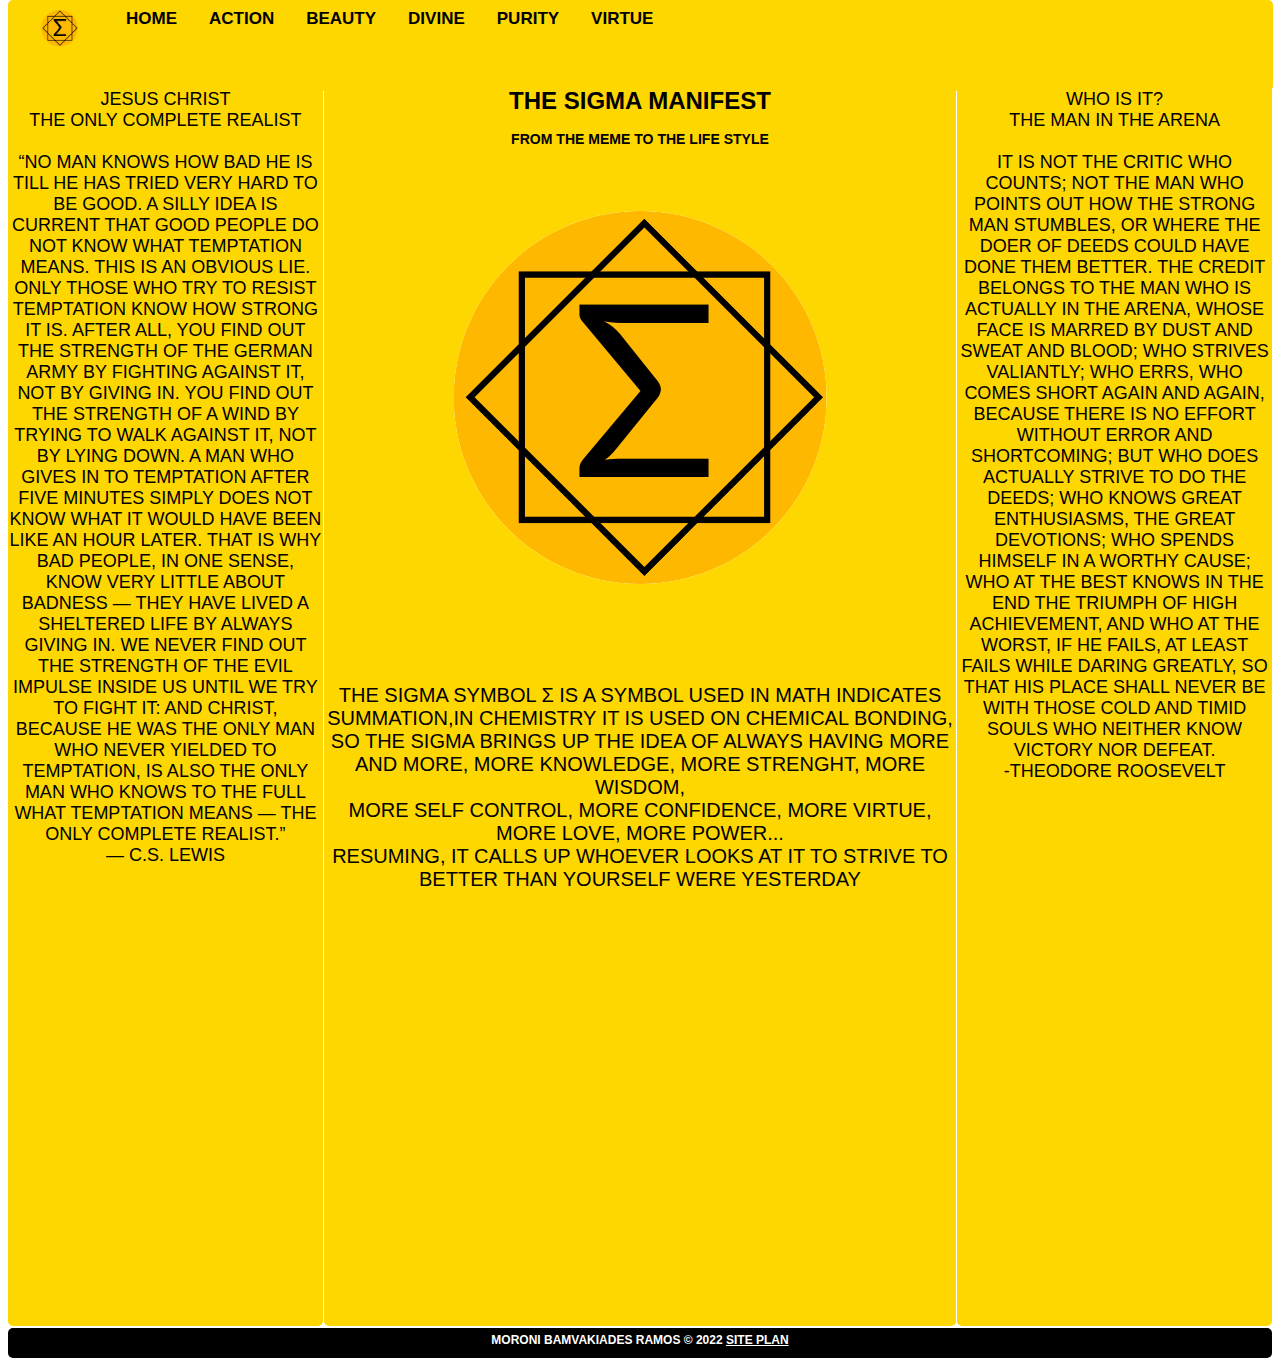
<file: index.html>
<!DOCTYPE html>
<html lang="en">
<head>
    <meta charset="UTF-8">
    <meta http-equiv="X-UA-Compatible" content="IE=edge">
    <meta name="viewport" content="width=device-width, initial-scale=1.0">
    <link rel="stylesheet" href="styles/style.css">
    <title>Home Page</title>
</head>
<body>
    <div class="container">
        <nav>
            <div class="topnav" id="myTopnav">
                    <a href="index"><img class="nav-image" src="images/sigma.png" alt=""></a>
                    <a href="index.html" class="active">Home</a>  
                    <a href="action.html">Action</a>     
                    <a href="beauty.html">Beauty</a>
                    <a href="divine.html">Divine</a>
                    <a href="purity.html">Purity</a>
                    <a href="virtue.html">Virtue</a>              
              </div>

        </nav>
        <main>
          <h1>The Sigma Manifest</h1>
          <h3>From the meme to the life style</h3>
          <img src="images/sigma.png" alt="Sigma-Logo">
            <p class="sigma-meaning">
                The Sigma symbol Σ is a symbol used in math indicates summation,in chemistry it is used on chemical
                bonding,<br> so the sigma brings up the idea of always having more and more, more knowledge,
                more strenght, more wisdom, <br> more self control, more confidence, more virtue, more love, more power... <br>
                resuming, it calls up whoever looks at it to strive to better than yourself were yesterday <br>
            </p>    

        </main>
        <div class="sidebar">
          <p>
            Jesus Christ <br>
            The Only Complete Realist <br>   <br>

              “No man knows how bad he is till he has tried very hard to be good. 
              A silly idea is current that good people do not know what temptation means. 
              This is an obvious lie. Only those who try to resist temptation know how strong it is. 
              After all, you find out the strength of the German army by fighting against it, not by giving in. 
              You find out the strength of a wind by trying to walk against it, not by lying down. 
              A man who gives in to temptation after five minutes simply does not know what it would have been like an hour later. 
              That is why bad people, in one sense, know very little about badness — they have lived a sheltered life by always giving in. 
              We never find out the strength of the evil impulse inside us until we try to fight it: and Christ, 
              because He was the only man who never yielded to temptation, 
              is also the only man who knows to the full what temptation means — the only complete realist.”<br>

― C.S. Lewis
          </p>
        </div>
        <div class="content1">
          <p>
            Who Is It?<br>
            The Man In The Arena
            <br><br>
            It is not the critic who counts; not the man who points out how the strong man stumbles, 
            or where the doer of deeds could have done them better. The credit belongs to the man who is actually in the arena, 
            whose face is marred by dust and sweat and blood; who strives valiantly; who errs, who comes short again and again, 
            because there is no effort without error and shortcoming; but who does actually strive to do the deeds; who knows great enthusiasms, 
            the great devotions; who spends himself in a worthy cause; who at the best knows in the end the triumph of high achievement, 
            and who at the worst, if he fails, at least fails while daring greatly, so that his place shall never be with those cold and timid 
            souls who neither know victory nor defeat.
            <br>
            -Theodore Roosevelt
          </p>

        </div>



        <footer> 
          
          <div class="foot">Moroni Bamvakiades Ramos &#169; 2022  <a class="link" href="site-plan.html"> Site Plan </a> </footer> </div>
             </footer>
    </div>
    
</body>
</html>
</file>
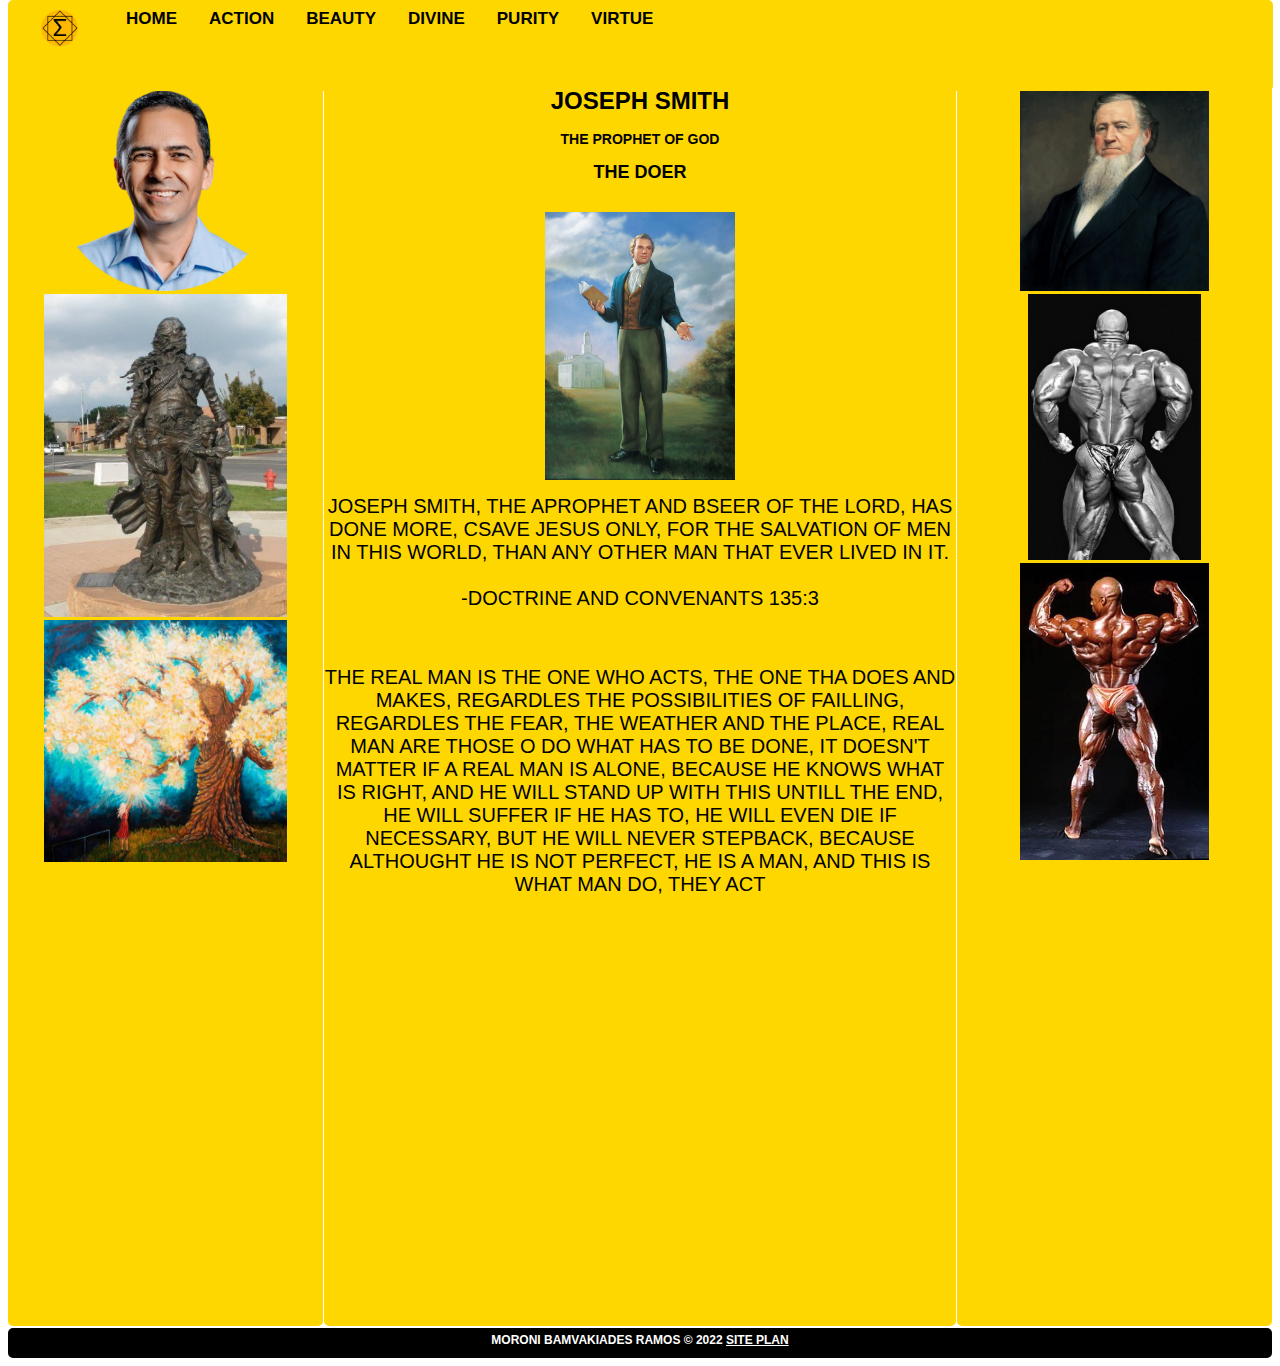
<file: action.html>
<!DOCTYPE html>
<html lang="en">
<head>
    <meta charset="UTF-8">
    <meta http-equiv="X-UA-Compatible" content="IE=edge">
    <meta name="viewport" content="width=device-width, initial-scale=1.0">
    <link rel="stylesheet" href="styles/action.css">
    <title>Action</title>
</head>
<body>
    <div class="container">
        <nav>
            <div class="topnav" id="myTopnav">
                    <a href="index.html"><img class="nav-image" src="images/sigma.png" alt=""></a>
                    <a href="index.html" class="active">Home</a>
                    <a href="action.html">Action</a>
                    <a href="beauty.html">Beauty</a>
                    <a href="divine.html">Divine</a>
                    <a href="purity.html">Purity</a>
                    <a href="virtue.html">Virtue</a>
                 
              </div>

        </nav>
        <main>
            <h1>Joseph Smith</h1>
            <h3>The Prophet of God</h3>
            <h2>The Doer</h2><br>
            <img class="js" src="images/Joseph Smith 2.jpeg" alt="">


           <p>
                <div class="dec">
                    Joseph Smith, the aProphet and bSeer of the Lord, has done more, csave Jesus only, for the salvation of men in this world, 
                    than any other man that ever lived in it.<br><br>
                    -Doctrine and Convenants 135:3
                </div>
            
            <br><br><br><br>
                <div class="text">
                    The real man is the one who acts, the one tha does and makes, regardles the possibilities of failling, regardles the fear, 
                    the weather and the place, real man are those o do what has to be done, it doesn't matter if a real man is alone, because 
                    he knows what is right, and he will stand up with this untill the end, he will suffer if he has to, he will even die if necessary, 
                    but he will never stepback, because althought he is not perfect, he is a man, and this is what man do, they act
                </div>    
           </p> 
           
        </main>
        <div class="sidebar">
            <div class="left-pictures">
              <img class="paio" src="images/paio.png" alt="Paio">
              <img class="port" src="images/port.jpeg" alt="Port-Rockwell">
              <img class="tree" src="images/tree.jpg" alt="Tree-Of-Life">
            </div>
        </div>
        <div class="content1">
            <div class="right-pic">
                <img class="by" src="images/brighamyoung_large.jpg" alt="Brigham Young">
                <img class="ronnie" src="images/ronnieback.jpg" alt="Ronnie Coleman">
                <img class="ronnie-2" src="images/ronnieback2.jpg" alt="Ronnie Coleman">
               
            </div>
        </div>
   
        <footer>   

            <div class="foot">Moroni Bamvakiades Ramos &#169; 2022  <a class="link" href="site-plan.html"> Site Plan </a> </footer> </div>

         </footer>
    </div>
    
</body>
</html>
</file>
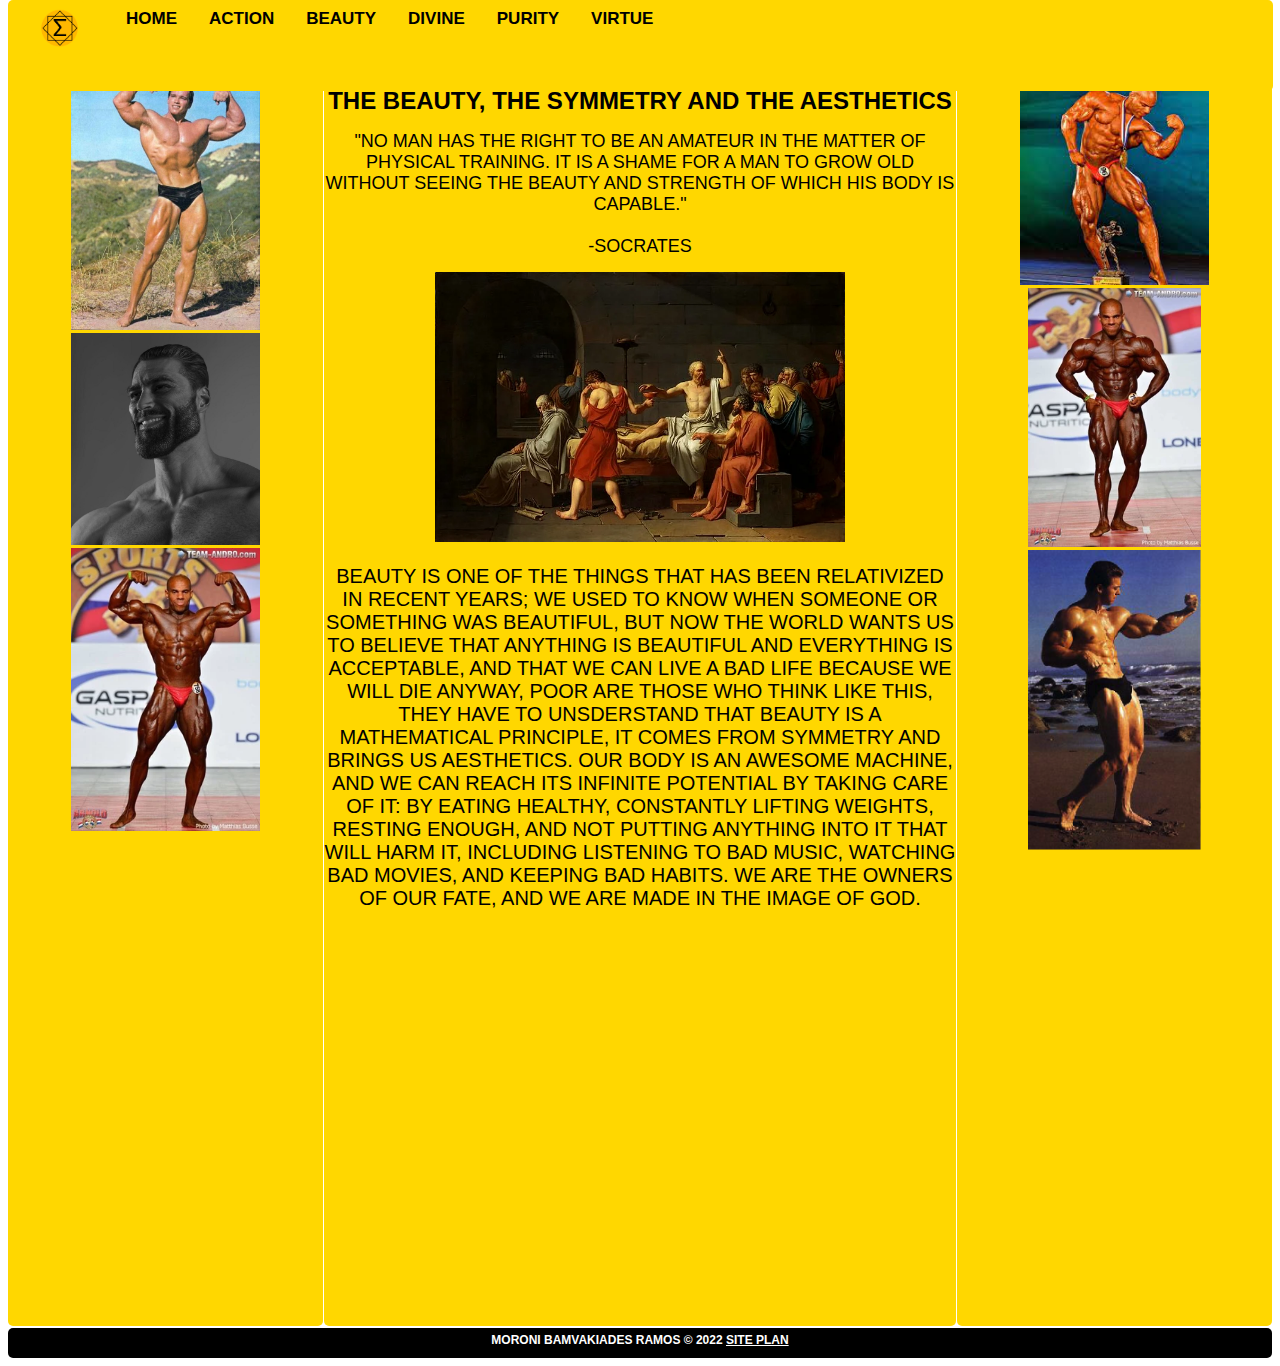
<file: beauty.html>
<!DOCTYPE html>
<html lang="en">
<head>
    <meta charset="UTF-8">
    <meta http-equiv="X-UA-Compatible" content="IE=edge">
    <meta name="viewport" content="width=device-width, initial-scale=1.0">
    <link rel="stylesheet" href="styles/beauty.css">
    <title> The Beauty, The Symmetry and The Aesthetics</title>
</head>
<body>
    <div class="container">
        <nav>
            <div class="topnav" id="myTopnav">
                    <a href="index.html"><img class="nav-image" src="images/sigma.png" alt=""></a>
                    <a href="index.html" class="active">Home</a>
                    <a href="action.html">Action</a>
                    <a href="beauty.html">Beauty</a>
                    <a href="divine.html">Divine</a>
                    <a href="purity.html">Purity</a>
                    <a href="virtue.html">Virtue</a>
              </div>

        </nav>
        <main>
            <h1>The Beauty, The Symmetry and The Aesthetics</h1>
            <h2>
                "No man has the right to be an amateur in the matter of physical training.
                It is a shame for a man to grow old without seeing the beauty and strength of which his body is capable."<br><br>
                -Socrates
            </h2>
            <img class="socrates" src="images/socrates.webp" alt="Socrates">

            <p>
                Beauty is one of the things that has been relativized in recent years; we used to know when someone or something was beautiful, 
                but now the world wants us to believe that anything is beautiful and everything is acceptable, and that we can live a bad life because 
                we will die anyway, poor are those who think like this, they have to unsderstand that beauty is a mathematical principle, 
                it comes from symmetry and brings us aesthetics. 
                Our body is an awesome machine, and we can reach its infinite potential by taking care of it: by eating healthy, 
                constantly lifting weights, resting enough, and not putting anything into it that will harm it, including listening to bad music, 
                watching bad movies, and keeping bad habits. We are the owners of our fate, and we are made in the image of God.
            </p>


        </main>
        <div class="sidebar">
            <img src="images/arnold.jpg" alt="Arnold" class="arnold">
            <img src="images/gigachad.jpg" alt="Giga Chad" class="giga-front">
            <img src="images/jorlan3.webp" alt="Jorlan Vieira" class="jorlan-3">
        </div>
        <div class="content1">
            <img src="images/jorlan.jpg" alt="Jorlan Vieira" class="jorlan">
            <img src="images/jorlan2.webp" alt="Jorlan Vieira" class="jorlan-2">
            <img src="images/larry3.webp" alt="Larry Scott" class="larry-3">
        </div>
   
        <footer>

            <div class="foot">Moroni Bamvakiades Ramos &#169; 2022  <a class="link" href="site-plan.html"> Site Plan </a> </footer> </div>

        </footer>
    </div>
    
</body>
</html>
</file>
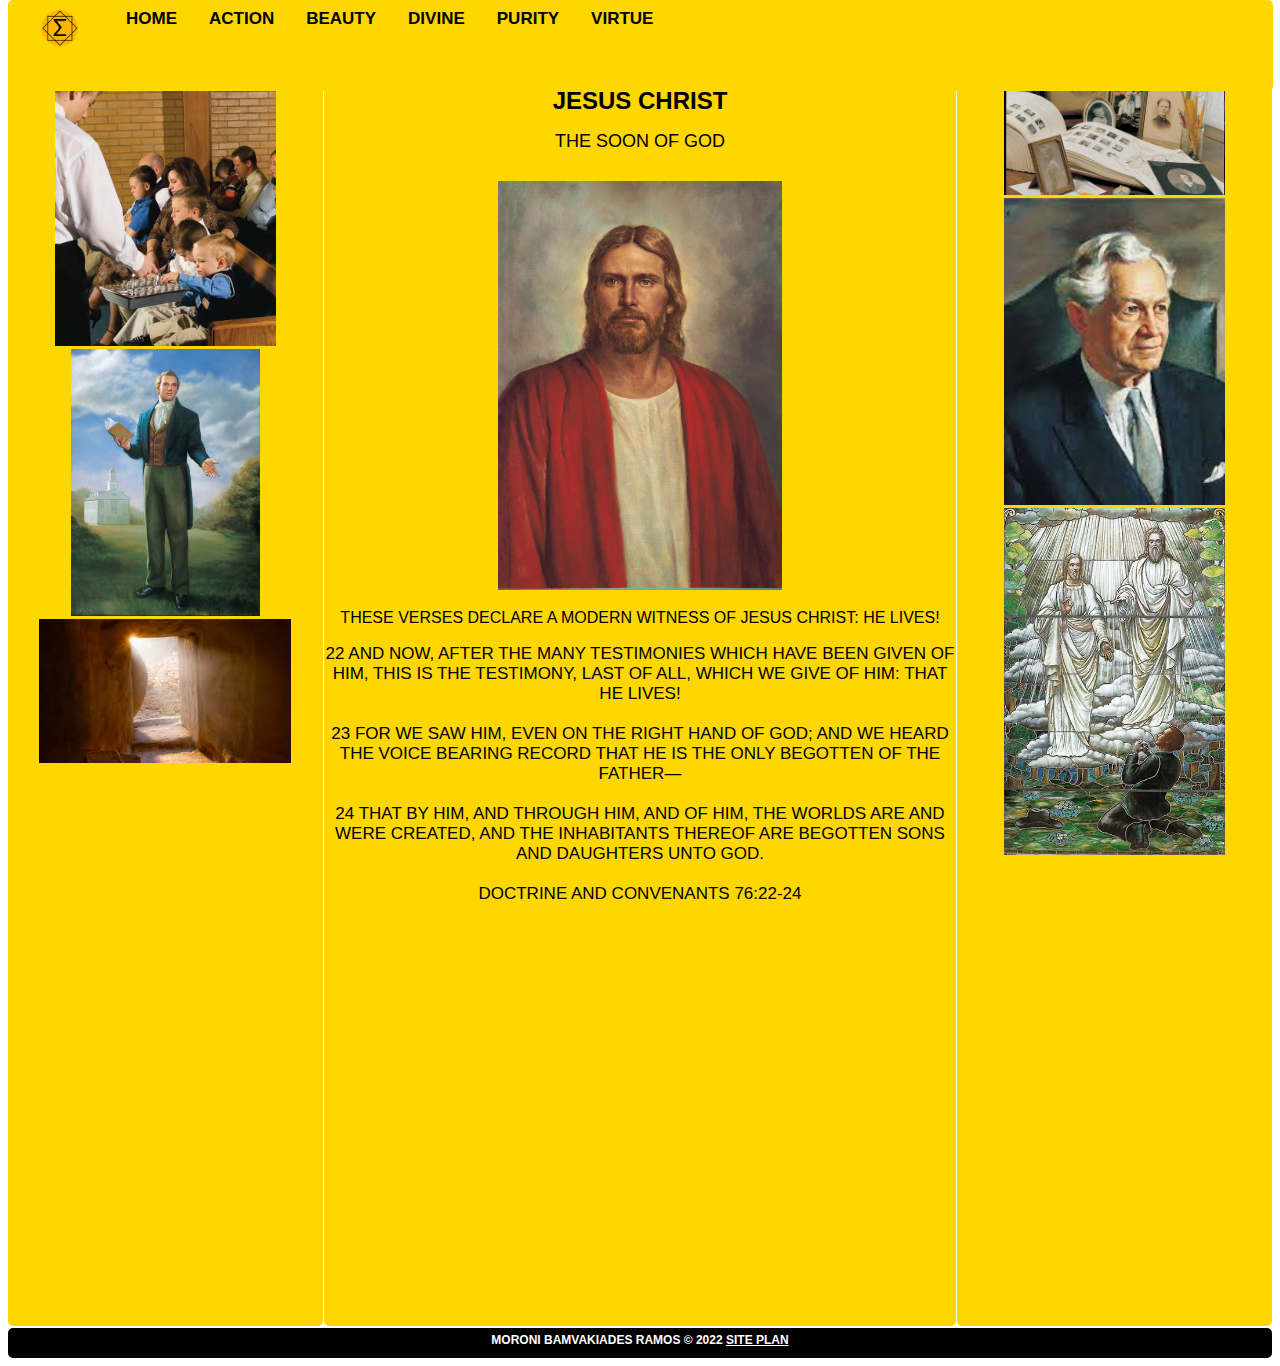
<file: divine.html>
<!DOCTYPE html>
<html lang="en">
<head>
    <meta charset="UTF-8">
    <meta http-equiv="X-UA-Compatible" content="IE=edge">
    <meta name="viewport" content="width=device-width, initial-scale=1.0">
    <link rel="stylesheet" href="styles/divine.css">
    <title>Divine Nature</title>
</head>
<body>
    <div class="container">
        <nav>
            <div class="topnav" id="myTopnav">
                    <a href="index.html"><img class="nav-image" src="images/sigma.png" alt=""></a>
                    <a href="index.html" class="active">Home</a>
                    <a href="action.html">Action</a>
                    <a href="beauty.html">Beauty</a>
                    <a href="divine.html">Divine</a>
                    <a href="purity.html">Purity</a>
                    <a href="virtue.html">Virtue</a>
              </div>

        </nav>
        <main>
            <h1>Jesus Christ</h1>
            <h2> The Soon of God</h2>
            
            <br>

            <img class="jc" src="images/JesusCristo1.jpg" alt="Jesus Christ">
            
            <h3>These verses declare a modern witness of Jesus Christ: He lives!</h3>


            <p class="scriptures">

                22 And now, after the many testimonies which have been given of him, 
                this is the testimony, last of all, which we give of him: That he lives!<br><br>

                23 For we saw him, even on the right hand of God; and we heard the voice bearing record that he is the Only Begotten of the Father—
                <br><br>
                24 That by him, and through him, and of him, the worlds are and were created, and the inhabitants thereof are begotten 
                sons and daughters unto God.
                <br><br>
                Doctrine and Convenants 76:22-24
            </p>


        </main>
        <div class="sidebar">
            <img class="sacrament" src="images/sacrament-meeting.jpg" alt="Sacrament Meeting">
            <img class="joseph" src="images/Joseph Smith 2.jpeg" alt="" class="Joseph Smith">
            <img class="sepulcro" src="images/sepulcrovazio.jpg" alt="" class="Empty Tomb">
        </div>
        <div class="content1"> 

            <img class="genealogy" src="images/genealogy.jpg" alt="Genealogy">
            <img class="david" src="images/davidomckay.jpg" alt="David O Mc.Kay">
            <img class="first-vision" src="images/first-vision.jpg" alt="First Vision">

        </div>
   
        <footer>  <div class="foot">Moroni Bamvakiades Ramos &#169; 2022  <a class="link" href="site-plan.html"> Site Plan </a> </div> </footer>
    </div>
    
</body>
</html>
</file>
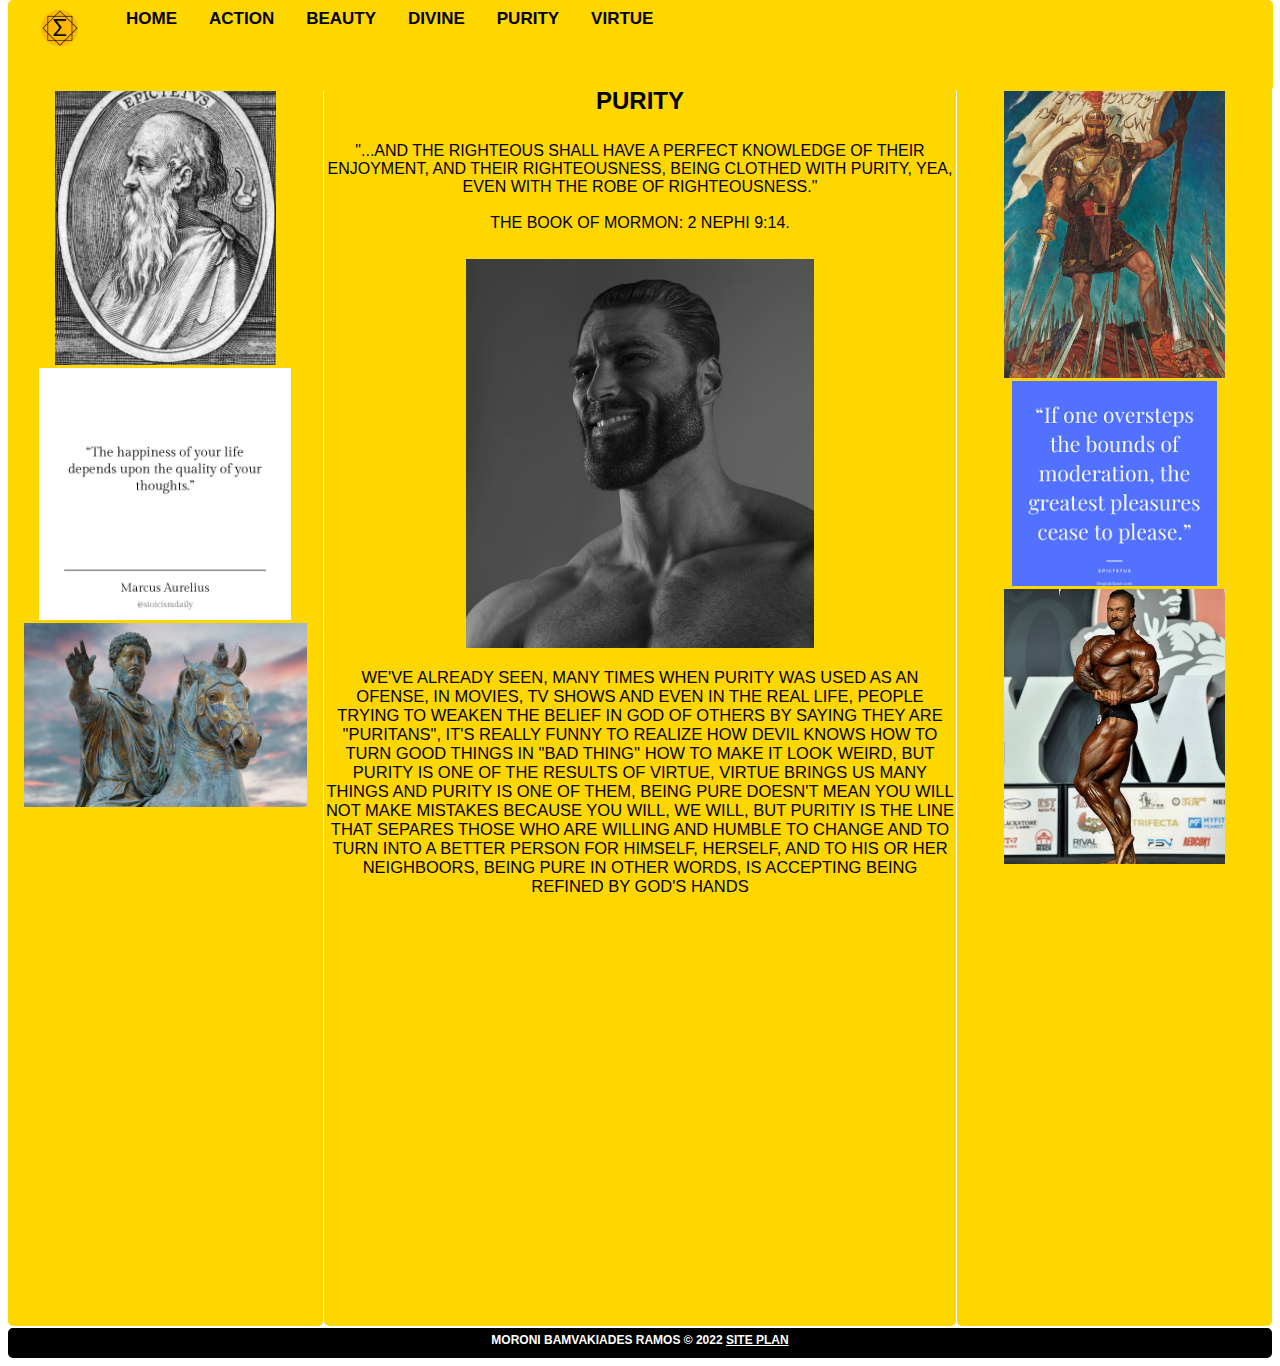
<file: purity.html>
<!DOCTYPE html>
<html lang="en">
<head>
    <meta charset="UTF-8">
    <meta http-equiv="X-UA-Compatible" content="IE=edge">
    <meta name="viewport" content="width=device-width, initial-scale=1.0">
    <link rel="stylesheet" href="styles/purity.css">
    <title>Purity</title>
</head>
<body>
    <div class="container">
        <nav>
            <div class="topnav" id="myTopnav">
                    <a href="index.html"><img class="nav-image" src="images/sigma.png" alt=""></a>
                    <a href="index.html" class="active">Home</a>
                    <a href="action.html">Action</a>
                    <a href="beauty.html">Beauty</a>
                    <a href="divine.html">Divine</a>
                    <a href="purity.html">Purity</a>
                    <a href="virtue.html">Virtue</a>
              </div>

        </nav>
        <main>
            <h1>Purity</h1>
                <h5>                
                    "...and the righteous shall have a perfect knowledge of their enjoyment, and their righteousness, 
                    being  clothed with purity, yea, even with the robe of righteousness."<br><br>
                    The Book of Mormon: 2 Nephi 9:14.
                </h5>

                <img class="giga-chad" src="images/gigachad.jpg" alt="Giga Chad">
                <p> We've already seen, many times when purity was used as an ofense, in movies, tv shows and even in the real life, 
                    people trying to weaken the belief in God of others by saying they are "Puritans", it's really funny to realize how devil knows 
                    how to turn good things in "bad thing'' how to make it look weird, but Purity is one of the results of Virtue,
                    Virtue brings us many things and purity is one of them, being pure doesn't mean you will not make mistakes because you will, 
                    we will, but puritiy is the line that separes those who are willing and humble to change and to turn into a better person
                    for himself, herself, and to his or her neighboors, being pure in other words, is accepting being refined by God's hands
                    </p>


        </main>
        <div class="sidebar">

            <img class="epitectus" src="images/epictectuspic.webp" alt="Epitectus">
            <img class="marcus" src="images/marcusaurelius.jpg" alt="">
            <img class="marcus-aurelius" src="images/marcusureliuspic.webp" alt="">
         
        </div>
        <div class="content1">

            <img class="captain" src="images/capitao.jpeg" alt="The Four">
            <img class="epitectus-2" src="images/epictetus.png" alt="Epitectus">
            <img class="cbum" src="images/cbummelhorlado.jpg" alt="">


        </div>
   
        <footer> 
            <div class="foot">Moroni Bamvakiades Ramos &#169; 2022  <a class="link" href="site-plan.html"> Site Plan </a> </footer> </div>
                
           
    </div>
    
</body>
</html>
</file>
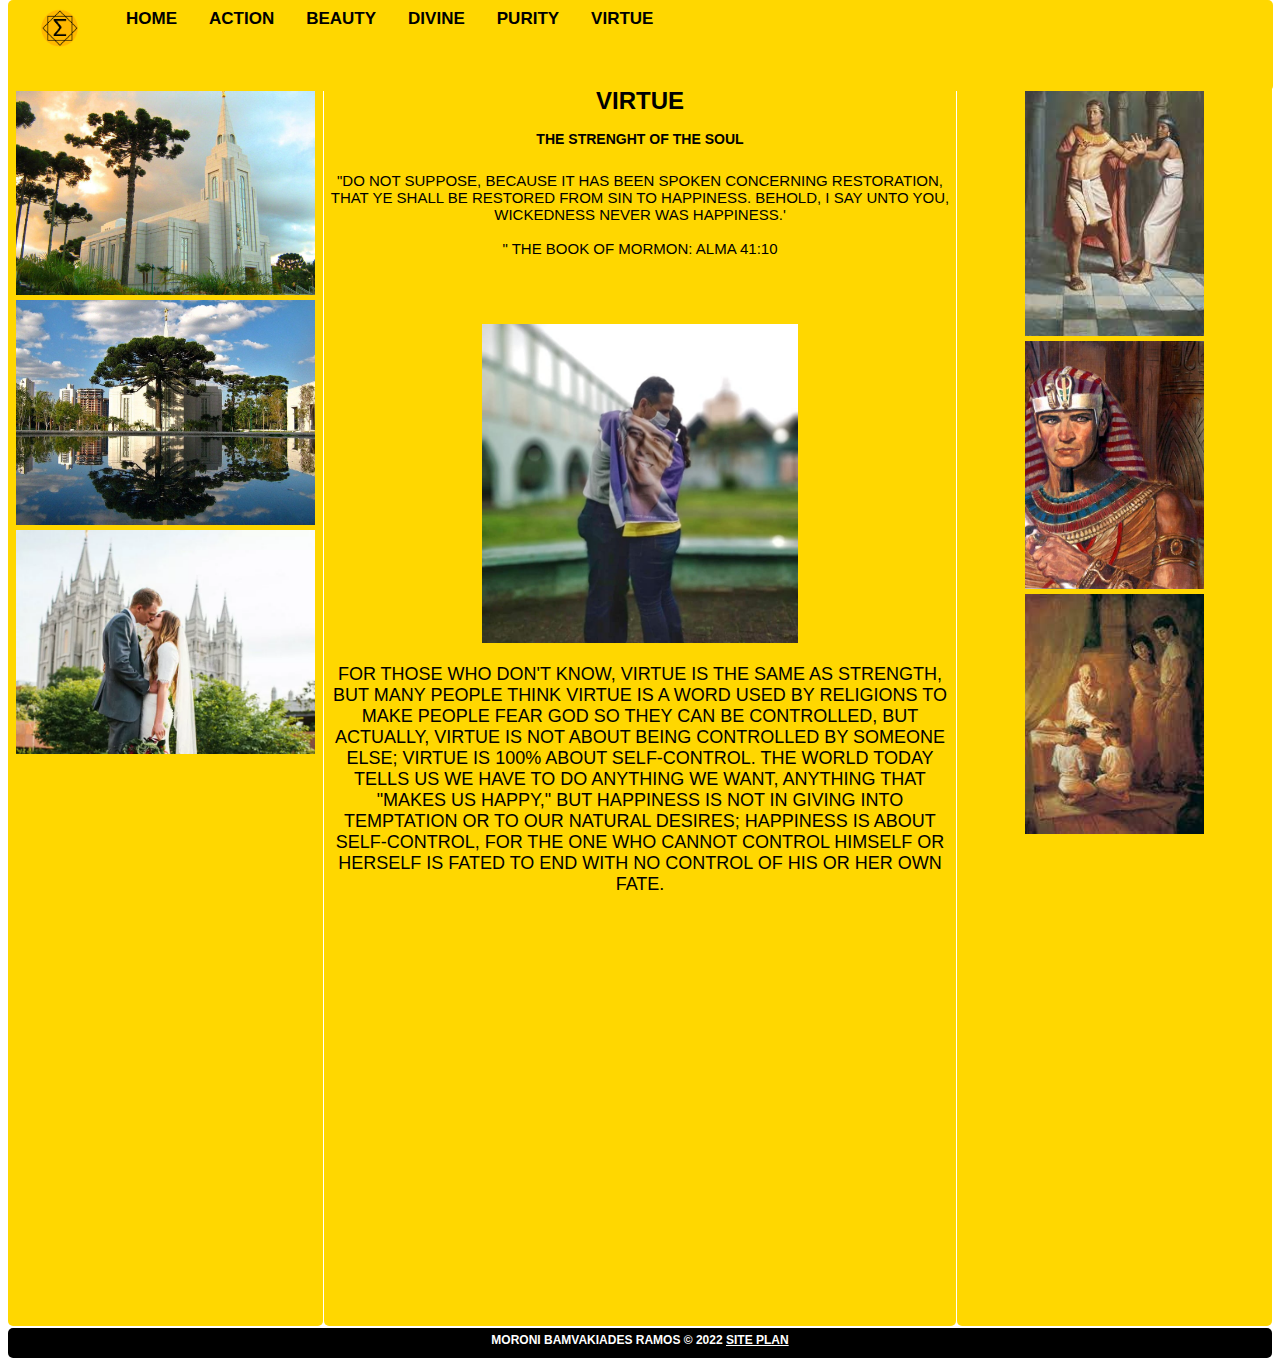
<file: virtue.html>
<!DOCTYPE html>
<html lang="en">
<head>
    <meta charset="UTF-8">
    <meta http-equiv="X-UA-Compatible" content="IE=edge">
    <meta name="viewport" content="width=device-width, initial-scale=1.0">
    <link rel="stylesheet" href="styles/virtue.css">
    <title>Purity</title>
</head>
<body>
    <div class="container">
        <nav>
            <div class="topnav" id="myTopnav">
                    <a href="index.html"><img class="nav-image" src="images/sigma.png" alt=""></a>
                    <a href="index.html" class="active">Home</a>
                    <a href="action.html">Action</a>
                    <a href="beauty.html">Beauty</a>
                    <a href="divine.html">Divine</a>
                    <a href="purity.html">Purity</a>
                    <a href="virtue.html">Virtue</a>
              </div>

        </nav>
        <main>
            <h1>Virtue</h1>
            <h3>The Strenght of The Soul</h3>

               <h5> "Do not suppose, because it has been spoken concerning restoration, that ye shall be restored from sin to happiness.
                Behold, I say unto you, wickedness never was happiness.'<br><br> " The Book of Mormon: Alma 41:10</h5> 

                <br><br><br>

                <img class="paiemae" src="images/paiemae.jpg" alt="Father and Mother">

                <p class="text"> For those who don't know, virtue is the same as strength, but many people think virtue is a word used by religions to make people 
                    fear God so they can be controlled, but actually, virtue is not about being controlled by someone else; virtue is 100% about 
                    self-control.
                    The world today tells us we have to do anything we want, anything that "makes us happy," but happiness is not in giving 
                    into temptation or to our natural desires; happiness is about self-control, for the one who cannot control himself or herself is 
                    fated to end with no control of his or her own fate.
                    </p>

        </main>
        <div class="sidebar">

            <img class="templo-cwb" src="images/templo-curitiba.jpg" alt="">
            <img class="templo-cwb-2" src="images/curitiba_brazil_temple_lds.jpeg" alt="">
            <img class="casamento" src="images/weading.webp" alt="">
        
        </div>
        <div class="content1">

            <img src="images/joseph.jpg" alt="" class="joseph">
            <img src="images/jose.jpg" alt="" class="jose">
            <img src="images/blessing.jpg" alt="" class="blessing">

        </div>
   
        <footer> 
            <div class="foot">Moroni Bamvakiades Ramos &#169; 2022  <a class="link" href="#about"> Site Plan </a> </footer> </div>
                
           
    </div>
    
</body>
</html>
</file>
<file: styles/style.css>
:root{
    --main-radius:5px;
    --main-padding:5px;
}

.container{
    display: grid;
    height: 150vh;
    grid-template-columns: 1fr 1fr 1fr 1fr;
    grid-template-rows:  4.7em 1.5fr 1.2fr 1.0fr 2.5em;
    grid-template-areas: 
    "nav nav nav nav"
    "sidebar main main content1"
    "sidebar main main content1 "
    "sidebar main main content1 "
    "footer footer footer footer";
    grid-gap: 0.1rem;
    font-family: "Inter", sans-serif;
    font-weight: 800;
    text-transform: uppercase;
    font-size: 12px;
    color:black;
    text-align:center;
}

nav{
    position: fixed;
    top: 0;
    width: 98.8%;
    height:9.5%;
    background-color: gold;
    grid-area: nav;
    border-radius: var(--main-radius);
    padding-top:var(--main-padding);
}

#myTopnav{
  position: relative;
  top: -10px;
  
}

.nav-image{
    position:relative;
    top: -9px;
    background-color: gold;
    width: 70%;
    max-width: 70px;
    height: auto;
    border-radius: var(--main-radius);
    padding-top:var(--main-padding)
}  
  
  /* Style the links inside the navigation bar */
  .topnav a {
    float:left;
    display: block;
    color: black;
    text-align: center;
    padding: 14px 16px;
    text-decoration: none;
    font-size: 17px;
  }
  
  /* Add an active class to highlight the current page */
  .active {
    color: black;
  }
  
  /* Hide the link that should open and close the topnav on small screens */
  .topnav .icon {
    display: none;
  }
  
  /* Dropdown container - needed to position the dropdown content */
  .dropdown {
    float: left;
    overflow: hidden;
  }
  
  /* Style the dropdown button to fit inside the topnav */
  .dropdown .dropbtn {
    font-size: 17px;
    border: none;
    outline: none;
    color: black;
    padding: 14px 16px;
    background-color: inherit;
    font-family: "Inter", sans-serif;
    margin: 0;
  }
  
  /* Style the dropdown content (hidden by default) */
  .dropdown-content {
    display: none;
    position: absolute;
    background-color:gold;
    min-width: 160px;
    box-shadow: 0px 8px 16px 0px rgba(0,0,0,0.2);
    z-index: 1;
  }
  
  /* Style the links inside the dropdown */
  .dropdown-content a {
    float: none;
    color: black;
    padding: 12px 16px;
    text-decoration: none;
    display: block;
    text-align: left;
  }
  
  /* Add a dark background on topnav links and the dropdown button on hover */
  .topnav a:hover, .dropdown:hover .dropbtn {
    background-color: goldenrod;
    color: white;
  }
  
  /* Add a grey background to dropdown links on hover */
  .dropdown-content a:hover {
    background-color: goldenrod;
    color: black;
  }
  
  /* Show the dropdown menu when the user moves the mouse over the dropdown button */
  .dropdown:hover .dropdown-content {
    display: block;
  }
  

main{
    background-color:gold;
    grid-area: main;
    border-radius: var(--main-radius);
    padding-top:var(--main-padding)
}

.sigma-meaning{
  font-size:20px;
  font-weight: 500;
}

.sidebar{
    background-color:gold;
    font-size: 18px;
    grid-area: sidebar;
    font-weight: 500;
    border-radius: var(--main-radius);
    padding-top:var(--main-padding)
}

.content1{
    background-color: gold;
    font-size: 18px;
    grid-area:content1;
    font-weight: 500;
    border-radius: var(--main-radius);
    padding-top:var(--main-padding)
}



footer{
    background-color: black;
    grid-area: footer;
    border-radius: var(--main-radius);
    padding-top:var(--main-padding)
}

.foot{
  color: white;
}

.link{
  color: white;
}

@media only screen and (max-width:550px){
    .container{
        grid-template-columns: 1fr;
        grid-template-rows: 0.4fr 0.4fr 2.2fr 1.2fr 1.2fr 1.2fr 1fr;
        grid-template-areas:
        "nav"
        "sidebar"
        "main"
        "content1"
        "footer"
        ;
    }
}
</file>
<file: styles/action.css>
:root{
    --main-radius:5px;
    --main-padding:5px;
}

.container{
    display: grid;
    height: 150vh;
    grid-template-columns: 1fr 1fr 1fr 1fr;
    grid-template-rows:  4.7em 1.5fr 1.2fr 1.0fr 2.5em;
    grid-template-areas: 
    "nav nav nav nav"
    "sidebar main main content1"
    "sidebar main main content1 "
    "sidebar main main content1 "
    "footer footer footer footer";
    grid-gap: 0.1rem;
    font-family: "Inter", sans-serif;
    font-weight: 800;
    text-transform: uppercase;
    font-size: 12px;
    color:black;
    text-align:center;
}

nav{
    position: fixed;
    top: 0;
    width: 98.8%;
    height:9.5%;
    background-color: gold;
    grid-area: nav;
    border-radius: var(--main-radius);
    padding-top:var(--main-padding);
}

#myTopnav{
  position: relative;
  top: -10px;
}

.nav-image{
    position:relative;
    top: -9px;
    background-color: gold;
    width: 70%;
    max-width: 70px;
    height: auto;
    border-radius: var(--main-radius);
    padding-top:var(--main-padding)
}  
  
  /* Style the links inside the navigation bar */
  .topnav a {
    float: left;
    display: block;
    color: black;
    text-align: center;
    padding: 14px 16px;
    text-decoration: none;
    font-size: 17px;
  }
  
  /* Add an active class to highlight the current page */
  .active {
    color: black;
  }
  
  /* Hide the link that should open and close the topnav on small screens */
  .topnav .icon {
    display: none;
  }
    
  
  /* Add a dark background on topnav links and the dropdown button on hover */
  .topnav a:hover, .dropdown:hover .dropbtn {
    background-color: goldenrod;
    color: white;
  }
  
  /* Add a grey background to dropdown links on hover */
  .dropdown-content a:hover {
    background-color: goldenrod;
    color: black;
  }
  
  /* Show the dropdown menu when the user moves the mouse over the dropdown button */
  .dropdown:hover .dropdown-content {
    display: block;
  }
  

main{
    background-color:gold;
    grid-area: main;
    border-radius: var(--main-radius);
    padding-top:var(--main-padding)
}

.js{
  width: 30%;
  height:auto;
}

.dec{
  font-size: 20px;
  font-weight: 500;
}

.text{
  font-size: 20px;
  font-weight: 500;
}

.paio{
  width:70%;
  height:auto;
}

.port{
  width:77%;
  height:auto;
}

.tree{
  width:77%;
  height:auto;
}

.by{
  width:60%;
  height:auto;
}

.ronnie{
  width:55%;
  height:auto;
}

.ronnie-2{
  width:60%;
  height:auto;
}

.sidebar{
    background-color:gold;
    grid-area: sidebar;
    border-radius: var(--main-radius);
    padding-top:var(--main-padding)
}

.content1{
    background-color: gold;
    grid-area:content1;
    border-radius: var(--main-radius);
    padding-top:var(--main-padding)
}



footer{
    background-color: black;
    grid-area: footer;
    border-radius: var(--main-radius);
    padding-top:var(--main-padding)
}

.foot{
  color: white;
}

.link{
  color: white;
}

@media only screen and (max-width:550px){
    .container{
        grid-template-columns: 1fr;
        grid-template-rows: 0.4fr 0.4fr 2.2fr 1.2fr 1.2fr 1.2fr 1fr;
        grid-template-areas:
        "nav"
        "sidebar"
        "main"
        "content1"
        "footer"
        ;
    }
}
</file>
<file: styles/beauty.css>
:root{
    --main-radius:5px;
    --main-padding:5px;
}

.container{
    display: grid;
    height: 150vh;
    grid-template-columns: 1fr 1fr 1fr 1fr;
    grid-template-rows:  4.7em 1.5fr 1.2fr 1.0fr 2.5em;
    grid-template-areas: 
    "nav nav nav nav"
    "sidebar main main content1"
    "sidebar main main content1 "
    "sidebar main main content1 "
    "footer footer footer footer";
    grid-gap: 0.1rem;
    font-family: "Inter", sans-serif;
    font-weight: 800;
    text-transform: uppercase;
    font-size: 12px;
    color:black;
    text-align:center;
}

nav{
    position: fixed;
    top: 0;
    width: 98.8%;
    height:9.5%;
    background-color: gold;
    grid-area: nav;
    border-radius: var(--main-radius);
    padding-top:var(--main-padding);
}

#myTopnav{
  position: relative;
  top: -10px;
}

.nav-image{
    position:relative;
    top: -9px;
    background-color: gold;
    width: 70%;
    max-width: 70px;
    height: auto;
    border-radius: var(--main-radius);
    padding-top:var(--main-padding)
}  
  
  /* Style the links inside the navigation bar */
  .topnav a {
    float: left;
    display: block;
    color: black;
    text-align: center;
    padding: 14px 16px;
    text-decoration: none;
    font-size: 17px;
  }
  
  /* Add an active class to highlight the current page */
  .active {
    color: black;
  }
  
  /* Hide the link that should open and close the topnav on small screens */
  .topnav .icon {
    display: none;
  }
  
  /* Dropdown container - needed to position the dropdown content */
  .dropdown {
    float: left;
    overflow: hidden;
  }
  
  /* Style the dropdown button to fit inside the topnav */
  .dropdown .dropbtn {
    font-size: 17px;
    border: none;
    outline: none;
    color: black;
    padding: 14px 16px;
    background-color: inherit;
    font-family: "Inter", sans-serif;
    margin: 0;
  }
  
  /* Style the dropdown content (hidden by default) */
  .dropdown-content {
    display: none;
    position: absolute;
    background-color:gold;
    min-width: 160px;
    box-shadow: 0px 8px 16px 0px rgba(0,0,0,0.2);
    z-index: 1;
  }
  
  /* Style the links inside the dropdown */
  .dropdown-content a {
    float: none;
    color: black;
    padding: 12px 16px;
    text-decoration: none;
    display: block;
    text-align: left;
  }
  
  /* Add a dark background on topnav links and the dropdown button on hover */
  .topnav a:hover, .dropdown:hover .dropbtn {
    background-color: goldenrod;
    color: white;
  }
  
  /* Add a grey background to dropdown links on hover */
  .dropdown-content a:hover {
    background-color: goldenrod;
    color: black;
  }
  
  /* Show the dropdown menu when the user moves the mouse over the dropdown button */
  .dropdown:hover .dropdown-content {
    display: block;
  }
  

main{
    background-color:gold;
    grid-area: main;
    border-radius: var(--main-radius);
    padding-top:var(--main-padding)
}

h2{
    font-weight: 500;
}

.socrates{
  width: 65%;
  height:auto;
}

p{
    font-size: 20px;
    font-weight:500;
}

.dec{
  font-size: 20px;
  font-weight: 500;
}

.text{
  font-size: 20px;
  font-weight: 500;
}

.paio{
  width:70%;
  height:auto;
}

.arnold{
  width:60%;
  height:auto;
}

.giga-front{
  width:60%;
  height:auto;
}

.jorlan-3{
  width:60%;
  height:auto;
}

.jorlan{
  width:60%;
  height:auto;
}

.jorlan-2{
  width:55%;
  height:auto;
}

.larry-3{
    width:55%;
    height:auto;
  }

.sidebar{
    background-color:gold;
    grid-area: sidebar;
    border-radius: var(--main-radius);
    padding-top:var(--main-padding)
}

.content1{
    background-color: gold;
    grid-area:content1;
    border-radius: var(--main-radius);
    padding-top:var(--main-padding)
}



footer{
    background-color: black;
    grid-area: footer;
    border-radius: var(--main-radius);
    padding-top:var(--main-padding)
}

.foot{
  color: white;
}

.link{
  color: white;
}

@media only screen and (max-width:550px){
    .container{
        grid-template-columns: 1fr;
        grid-template-rows: 0.4fr 0.4fr 2.2fr 1.2fr 1.2fr 1.2fr 1fr;
        grid-template-areas:
        "nav"
        "sidebar"
        "main"
        "content1"
        "footer"
        ;
    }
}
</file>
<file: styles/divine.css>
:root{
    --main-radius:5px;
    --main-padding:5px;
}

.container{
    display: grid;
    height: 150vh;
    grid-template-columns: 1fr 1fr 1fr 1fr;
    grid-template-rows:  4.7em 1.5fr 1.2fr 1.0fr 2.5em;
    grid-template-areas: 
    "nav nav nav nav"
    "sidebar main main content1"
    "sidebar main main content1 "
    "sidebar main main content1 "
    "footer footer footer footer";
    grid-gap: 0.1rem;
    font-family: "Inter", sans-serif;
    font-weight: 800;
    text-transform: uppercase;
    font-size: 12px;
    color:black;
    text-align:center;
}

nav{
    position: fixed;
    top: 0;
    width: 98.8%;
    height:9.5%;
    background-color: gold;
    grid-area: nav;
    border-radius: var(--main-radius);
    padding-top:var(--main-padding);
}

#myTopnav{
  position: relative;
  top: -10px;
}

.nav-image{
    position:relative;
    top: -9px;
    background-color: gold;
    width: 70%;
    max-width: 70px;
    height: auto;
    border-radius: var(--main-radius);
    padding-top:var(--main-padding)
}  
  
  /* Style the links inside the navigation bar */
  .topnav a {
    float: left;
    display: block;
    color: black;
    text-align: center;
    padding: 14px 16px;
    text-decoration: none;
    font-size: 17px;
  }
  
  /* Add an active class to highlight the current page */
  .active {
    color: black;
  }
  
  /* Hide the link that should open and close the topnav on small screens */
  .topnav .icon {
    display: none;
  }
  
  /* Dropdown container - needed to position the dropdown content */
  .dropdown {
    float: left;
    overflow: hidden;
  }
  
  /* Style the dropdown button to fit inside the topnav */
  .dropdown .dropbtn {
    font-size: 17px;
    border: none;
    outline: none;
    color: black;
    padding: 14px 16px;
    background-color: inherit;
    font-family: "Inter", sans-serif;
    margin: 0;
  }
  
  /* Style the dropdown content (hidden by default) */
  .dropdown-content {
    display: none;
    position: absolute;
    background-color:gold;
    min-width: 160px;
    box-shadow: 0px 8px 16px 0px rgba(0,0,0,0.2);
    z-index: 1;
  }
  
  /* Style the links inside the dropdown */
  .dropdown-content a {
    float: none;
    color: black;
    padding: 12px 16px;
    text-decoration: none;
    display: block;
    text-align: left;
  }
  
  /* Add a dark background on topnav links and the dropdown button on hover */
  .topnav a:hover, .dropdown:hover .dropbtn {
    background-color: goldenrod;
    color: white;
  }
  
  /* Add a grey background to dropdown links on hover */
  .dropdown-content a:hover {
    background-color: goldenrod;
    color: black;
  }
  
  /* Show the dropdown menu when the user moves the mouse over the dropdown button */
  .dropdown:hover .dropdown-content {
    display: block;
  }
  

main{
    background-color:gold;
    grid-area: main;
    border-radius: var(--main-radius);
    padding-top:var(--main-padding)
}

h2{
    font-weight: 500;
}


.jc{
  width: 45%;
  height:auto;
}

h3{
    font-size: 16px;
    font-weight: 500;
   
}

.scriptures{
    font-size: 17px;
    font-weight:500;
}

.dec{
  font-size: 20px;
  font-weight: 500;
}

.text{
  font-size: 20px;
  font-weight: 500;
}

.sacrament{
  width:70%;
  height:auto;
}

.joseph{
  width:60%;
  height:auto;
}

.sepulcro{
  width:80%;
  height:auto;
}

.genealogy{
  width:70%;
  height:auto;
}

.david{
  width:70%;
  height:auto;
}

.first-vision{
  width:70%;
  height:auto;
}

.sidebar{
    background-color:gold;
    grid-area: sidebar;
    border-radius: var(--main-radius);
    padding-top:var(--main-padding)
}

.content1{
    background-color: gold;
    grid-area:content1;
    border-radius: var(--main-radius);
    padding-top:var(--main-padding)
}



footer{
    background-color: black;
    grid-area: footer;
    border-radius: var(--main-radius);
    padding-top:var(--main-padding)
}

.foot{
  color:white;
}

.link{
  color: white;
}

@media only screen and (max-width:550px){
    .container{
        grid-template-columns: 1fr;
        grid-template-rows: 0.4fr 0.4fr 2.2fr 1.2fr 1.2fr 1.2fr 1fr;
        grid-template-areas:
        "nav"
        "sidebar"
        "main"
        "content1"
        "footer"
        ;
    }
}
</file>
<file: styles/purity.css>
:root{
    --main-radius:5px;
    --main-padding:5px;
}

.container{
    display: grid;
    height: 150vh;
    grid-template-columns: 1fr 1fr 1fr 1fr;
    grid-template-rows:  4.7em 1.5fr 1.2fr 1.0fr 2.5em;
    grid-template-areas: 
    "nav nav nav nav"
    "sidebar main main content1"
    "sidebar main main content1 "
    "sidebar main main content1 "
    "footer footer footer footer";
    grid-gap: 0.1rem;
    font-family: "Inter", sans-serif;
    font-weight: 800;
    text-transform: uppercase;
    font-size: 12px;
    color:black;
    text-align:center;
}

nav{
    position: fixed;
    top: 0;
    width: 98.8%;
    height:9.5%;
    background-color: gold;
    grid-area: nav;
    border-radius: var(--main-radius);
    padding-top:var(--main-padding);
}

#myTopnav{
  position: relative;
  top: -10px;
}

.nav-image{
    position:relative;
    top: -9px;
    background-color: gold;
    width: 70%;
    max-width: 70px;
    height: auto;
    border-radius: var(--main-radius);
    padding-top:var(--main-padding)
}  
  
  /* Style the links inside the navigation bar */
  .topnav a {
    float: left;
    display: block;
    color: black;
    text-align: center;
    padding: 14px 16px;
    text-decoration: none;
    font-size: 17px;
  }
  
  /* Add an active class to highlight the current page */
  .active {
    color: black;
  }
  
  /* Hide the link that should open and close the topnav on small screens */
  .topnav .icon {
    display: none;
  }
  
  /* Dropdown container - needed to position the dropdown content */
  .dropdown {
    float: left;
    overflow: hidden;
  }
  
  /* Style the dropdown button to fit inside the topnav */
  .dropdown .dropbtn {
    font-size: 17px;
    border: none;
    outline: none;
    color: black;
    padding: 14px 16px;
    background-color: inherit;
    font-family: "Inter", sans-serif;
    margin: 0;
  }
  
  /* Style the dropdown content (hidden by default) */
  .dropdown-content {
    display: none;
    position: absolute;
    background-color:gold;
    min-width: 160px;
    box-shadow: 0px 8px 16px 0px rgba(0,0,0,0.2);
    z-index: 1;
  }
  
  /* Style the links inside the dropdown */
  .dropdown-content a {
    float: none;
    color: black;
    padding: 12px 16px;
    text-decoration: none;
    display: block;
    text-align: left;
  }
  
  /* Add a dark background on topnav links and the dropdown button on hover */
  .topnav a:hover, .dropdown:hover .dropbtn {
    background-color: goldenrod;
    color: white;
  }
  
  /* Add a grey background to dropdown links on hover */
  .dropdown-content a:hover {
    background-color: goldenrod;
    color: black;
  }
  
  /* Show the dropdown menu when the user moves the mouse over the dropdown button */
  .dropdown:hover .dropdown-content {
    display: block;
  }
  

main{
    background-color:gold;
    grid-area: main;
    border-radius: var(--main-radius);
    padding-top:var(--main-padding)
}



.giga-chad{
  width: 55%;
  height:auto;
}

h5{
    font-size: 16px;
    font-weight: 500;
   
}

.scriptures{
    font-size: 17px;
    font-weight:500;
}

p{
  font-size: 16.5px;
  font-weight: 500;
}



.epitectus{
  width:70%;
  height:auto;
}

.marcus{
  width:80%;
  height:auto;
}

.marcus-aurelius{
  width: 90%;
  height:auto;
}

.epitectus-2{
  width:65%;
  height:auto;
}

.captain{
  width:70%;
  height:auto;
}

.cbum{
  width:70%;
  height:auto;
}

.sidebar{
    background-color:gold;
    grid-area: sidebar;
    border-radius: var(--main-radius);
    padding-top:var(--main-padding)
}

.content1{
    background-color: gold;
    grid-area:content1;
    border-radius: var(--main-radius);
    padding-top:var(--main-padding)
}



footer{
    background-color: black;
    grid-area: footer;
    border-radius: var(--main-radius);
    padding-top:var(--main-padding)
}

.foot{
    color: white;
}

.link{
    color: white;
  }

@media only screen and (max-width:550px){
    .container{
        grid-template-columns: 1fr;
        grid-template-rows: 0.4fr 0.4fr 2.2fr 1.2fr 1.2fr 1.2fr 1fr;
        grid-template-areas:
        "nav"
        "sidebar"
        "main"
        "content1"
        "footer"
        ;
    }
}
</file>
<file: styles/virtue.css>
:root{
    --main-radius:5px;
    --main-padding:5px;
}

.container{
    display: grid;
    height: 150vh;
    grid-template-columns: 1fr 1fr 1fr 1fr;
    grid-template-rows:  4.7em 1.5fr 1.2fr 1.0fr 2.5em;
    grid-template-areas: 
    "nav nav nav nav"
    "sidebar main main content1"
    "sidebar main main content1 "
    "sidebar main main content1 "
    "footer footer footer footer";
    grid-gap: 0.1rem;
    font-family: "Inter", sans-serif;
    font-weight: 800;
    text-transform: uppercase;
    font-size: 12px;
    color:black;
    text-align:center;
}

nav{
    position: fixed;
    top: 0;
    width: 98.8%;
    height:9.5%;
    background-color: gold;
    grid-area: nav;
    border-radius: var(--main-radius);
    padding-top:var(--main-padding);
}

#myTopnav{
  position: relative;
  top: -10px;
  
}

.nav-image{
    position:relative;
    top: -9px;
    background-color: gold;
    width: 70%;
    max-width: 70px;
    height: auto;
    border-radius: var(--main-radius);
    padding-top:var(--main-padding)
}  
  
  /* Style the links inside the navigation bar */
  .topnav a {
    float:left;
    display: block;
    color: black;
    text-align: center;
    padding: 14px 16px;
    text-decoration: none;
    font-size: 17px;
  }
  
  /* Add an active class to highlight the current page */
  .active {
    color: black;
  }
  
  /* Hide the link that should open and close the topnav on small screens */
  .topnav .icon {
    display: none;
  }
  
  /* Dropdown container - needed to position the dropdown content */
  .dropdown {
    float: left;
    overflow: hidden;
  }
 
  .topnav a:hover, .dropdown:hover .dropbtn {
    background-color: goldenrod;
    color: white;
  }
  
  /* Add a grey background to dropdown links on hover */
  .dropdown-content a:hover {
    background-color: goldenrod;
    color: black;
  }
  
  /* Show the dropdown menu when the user moves the mouse over the dropdown button */
  .dropdown:hover .dropdown-content {
    display: block;
  }
  

main{
    background-color:gold;
    grid-area: main;
    border-radius: var(--main-radius);
    padding-top:var(--main-padding)
}

h5{
    font-size: 15px;
    font-weight: 500;
}

.paiemae{
    width: 50%;
    height:auto;
}

.text{
    font-size: 18px;
    font-weight: 500;
}

.sidebar{
    background-color:gold;
    font-size: 18px;
    grid-area: sidebar;
    font-weight: 500;
    border-radius: var(--main-radius);
    padding-top:var(--main-padding)
}

.templo-cwb{
    width: 95%;
    height: auto;

}

.templo-cwb-2{
    width: 95%;
    height: auto;

}

.casamento{
    width: 95%;
    height: auto;
}

.content1{
    background-color: gold;
    font-size: 18px;
    grid-area:content1;
    font-weight: 500;
    border-radius: var(--main-radius);
    padding-top:var(--main-padding)
}

.joseph{
  width: 57%;
  height:auto;

}

.jose{
  width: 57%;
  height:auto;

}

.blessing{
  width: 57%;
  height:auto;

}


footer{
    background-color: black;
    grid-area: footer;
    border-radius: var(--main-radius);
    padding-top:var(--main-padding)
}

.foot{
  color: white;
}

.link{
  color: white;
}

@media only screen and (max-width:550px){
    .container{
        grid-template-columns: 1fr;
        grid-template-rows: 0.4fr 0.4fr 2.2fr 1.2fr 1.2fr 1.2fr 1fr;
        grid-template-areas:
        "nav"
        "sidebar"
        "main"
        "content1"
        "footer"
        ;
    }
}
</file>
